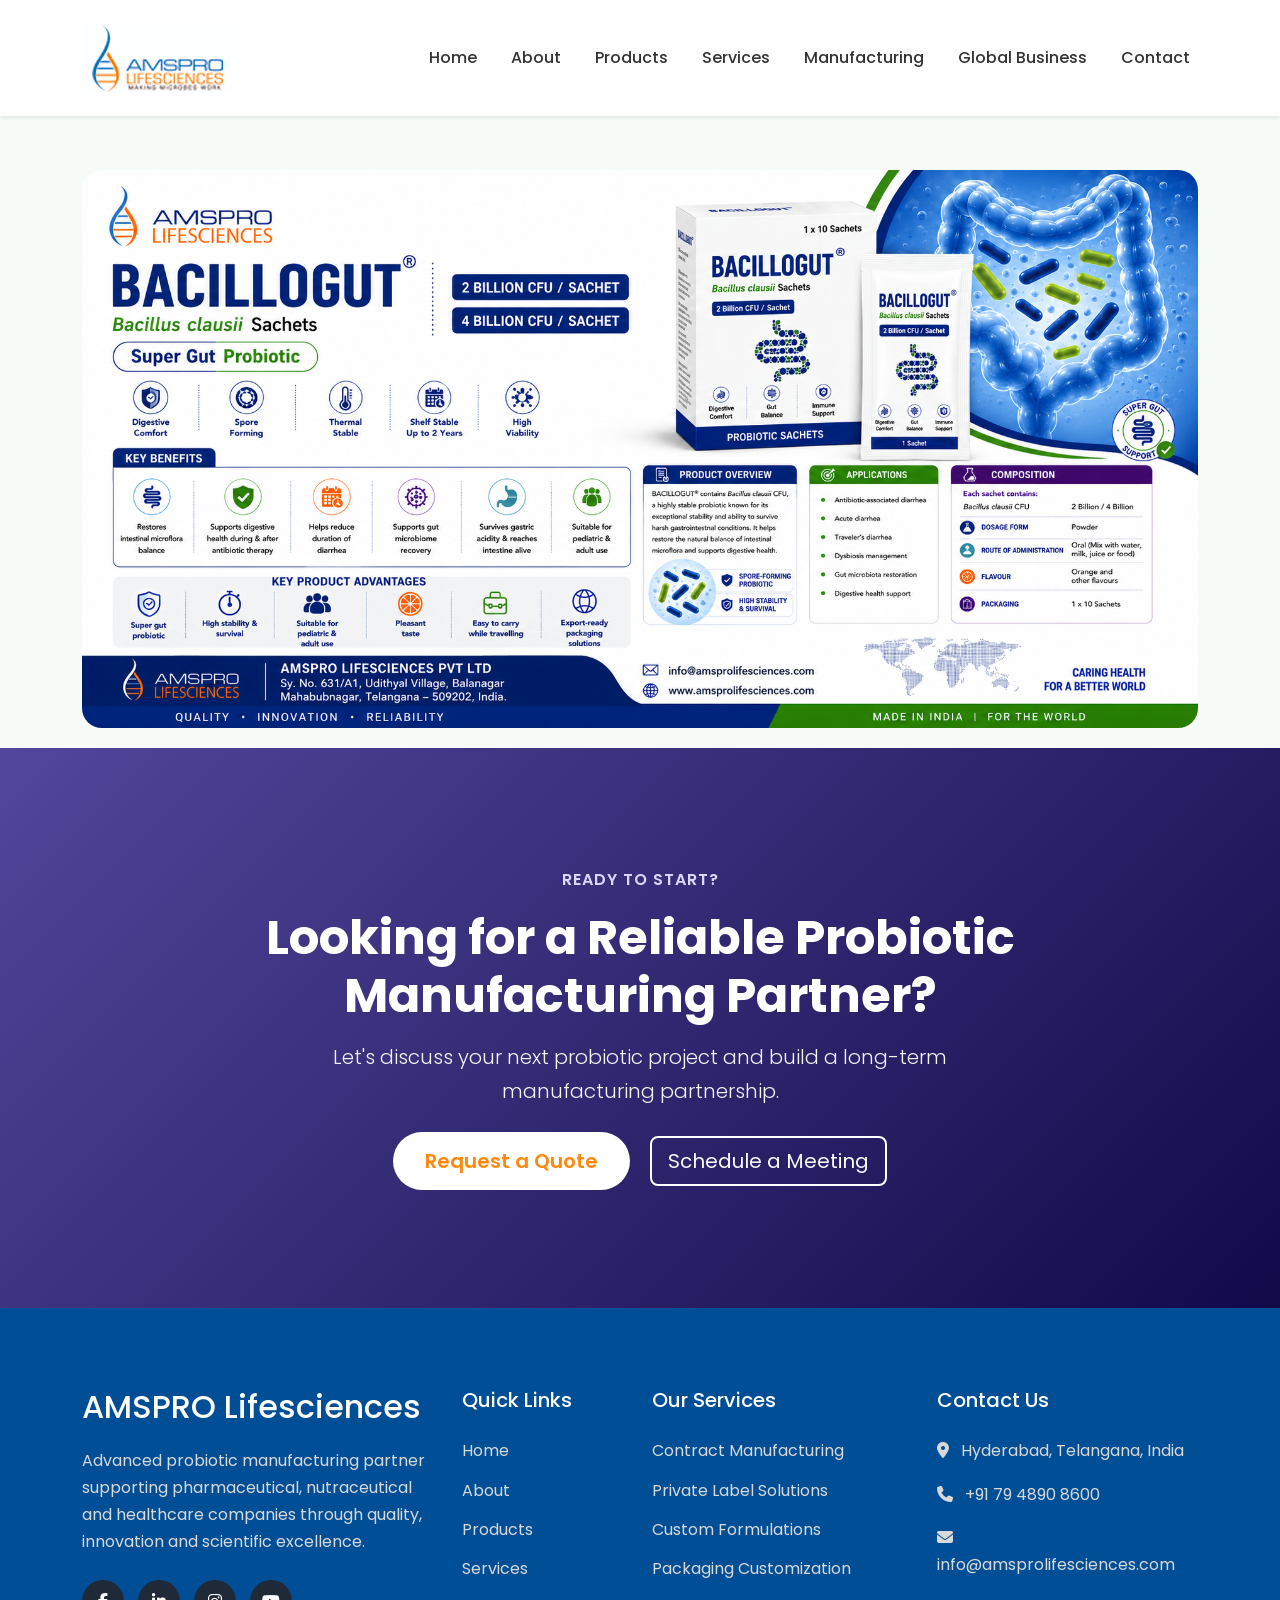
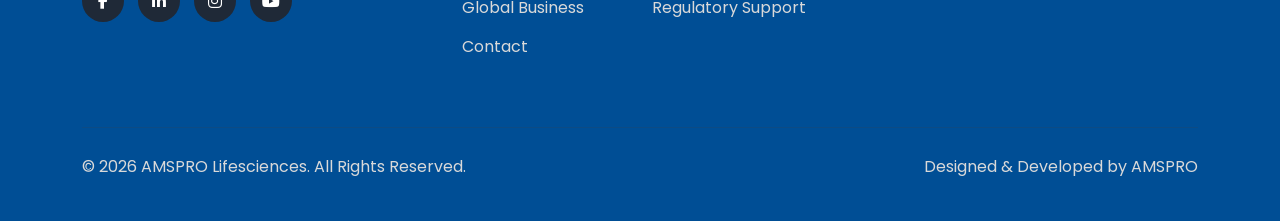
<file: sample.html>
<!DOCTYPE html>
	<html lang="en">

	<head>

		<meta charset="UTF-8">
		<meta name="viewport" content="width=device-width, initial-scale=1.0">

		<title>AMSPRO Lifesciences</title>

		<!-- Bootstrap -->

		<link href="https://cdn.jsdelivr.net/npm/bootstrap@5.3.3/dist/css/bootstrap.min.css" rel="stylesheet">

		<!-- Font Awesome -->

		<link rel="stylesheet"
			href="https://cdnjs.cloudflare.com/ajax/libs/font-awesome/6.5.2/css/all.min.css">

		<!-- CSS -->

		<link rel="stylesheet" href="css/style.css">

	</head>

	<body>

	<!--================ HEADER START ================-->

	<header>

	<nav class="navbar navbar-expand-lg bg-white shadow-sm fixed-top">

	<div class="container">

	<a class="navbar-brand fw-bold text-success" href="#"> <img src="img/logo.jpg" class="img-fluid" width="100%" height="50%">
	
	</a>

	<button class="navbar-toggler"
	type="button"
	data-bs-toggle="collapse"
	data-bs-target="#navbar">

	<span class="navbar-toggler-icon"></span>

	</button>

	<div class="collapse navbar-collapse"
	id="navbar">

	<ul class="navbar-nav ms-auto">

	<li class="nav-item">

	<a class="nav-link" href="#">
	Home
	</a>

	</li>

	<li class="nav-item">

	<a class="nav-link" href="#">
	About
	</a>

	</li>

	<li class="nav-item active">

	<a class="nav-link" href="#">
	Products
	</a>

	</li>

	<li class="nav-item">

	<a class="nav-link" href="#">
	Services
	</a>

	</li>

	<li class="nav-item">

	<a class="nav-link" href="#">
	Manufacturing
	</a>

	</li>

	<li class="nav-item">

	<a class="nav-link" href="#">
	Global Business
	</a>

	</li>

	<li class="nav-item">

	<a class="nav-link" href="#">
	Contact
	</a>

	</li>

	</ul>

	</div>

	</div>

	</nav>

	</header>

	<!--================ HEADER END ================-->



	<!--================ HERO SECTION ================-->

	<section class="hero">

	<div class="container">

	<div class="row align-items-center">

	<div class="col-lg-12 pad">

	<img src="img/sample.png" class="img-fluid">

	</div>

	</div>

	</div>

	</section>

	<!--================ HERO END ================-->



	<!--================ CALL TO ACTION =================-->

	<section class="cta-section py-5">

		<div class="container">

			<div class="row justify-content-center">

				<div class="col-lg-10">
				
					<div class="cta-box text-center">

						<span class="section-tag">
							Ready to Start?
						</span>

						<h2 class="display-5 fw-bold mt-3">

							Looking for a Reliable
							Probiotic Manufacturing Partner?

						</h2>

						<p class="lead mt-3">

							Let's discuss your next probiotic project and
							build a long-term manufacturing partnership.

						</p>

						<div class="mt-4">

							<a href="contact.html"
							   class="btn btn-success btn-lg me-3">

								Request a Quote

							</a>

							<a href="#"
							   class="btn btn-outline-light btn-lg">

								Schedule a Meeting

							</a>

						</div>

					</div>

				</div>
				
				
				
			<!-- 	<div class="col-lg-6">
				
				<img src="img/1.jpg" class="img-fluid" alt="Image">
				
				</div> -->
				
				
				
				

			</div>

		</div>

	</section>

	<!--================ CTA END =================-->



	<!--================ FOOTER =================-->

	<footer class="footer">

	<div class="container">

	<div class="row gy-5">

	<!-- Company -->

	<div class="col-lg-4">

	<h3 class="footer-logo">

	AMSPRO Lifesciences

	</h3>

	<p>

	Advanced probiotic manufacturing partner
	supporting pharmaceutical, nutraceutical
	and healthcare companies through quality,
	innovation and scientific excellence.

	</p>

	<div class="social-icons mt-4">

	<a href="#"><i class="fab fa-facebook-f"></i></a>

	<a href="#"><i class="fab fa-linkedin-in"></i></a>

	<a href="#"><i class="fab fa-instagram"></i></a>

	<a href="#"><i class="fab fa-youtube"></i></a>

	</div>

	</div>



	<!-- Quick Links -->

	<div class="col-lg-2">

	<h5>

	Quick Links

	</h5>

	<ul class="footer-links">

	<li><a href="#">Home</a></li>

	<li><a href="#">About</a></li>

	<li><a href="#">Products</a></li>

	<li><a href="#">Services</a></li>

	<li><a href="#">Global Business</a></li>

	<li><a href="#">Contact</a></li>

	</ul>

	</div>



	<!-- Services -->

	<div class="col-lg-3">

	<h5>

	Our Services

	</h5>

	<ul class="footer-links">

	<li>Contract Manufacturing</li>

	<li>Private Label Solutions</li>

	<li>Custom Formulations</li>

	<li>Packaging Customization</li>

	<li>Regulatory Support</li>

	</ul>

	</div>



	<!-- Contact -->

	<div class="col-lg-3">

	<h5>

	Contact Us

	</h5>

	<p>

	<i class="fa-solid fa-location-dot me-2"></i>

	Hyderabad,
	Telangana,
	India

	</p>

	<p>

	<i class="fa-solid fa-phone me-2"></i>

	+91 79 4890 8600

	</p>

	<p>

	<i class="fa-solid fa-envelope me-2"></i>

	info@amsprolifesciences.com

	</p>

	</div>

	</div>



	<hr class="footer-line">

	<div class="row">

	<div class="col-lg-6">

	<p>

	© 2026 AMSPRO Lifesciences.
	All Rights Reserved.

	</p>

	</div>

	<div class="col-lg-6 text-lg-end">

	<p>

	Designed &
	Developed by AMSPRO

	</p>

	</div>

	</div>

	</div>

	</footer>



	<!-- Bootstrap JS -->

	<script src="https://cdn.jsdelivr.net/npm/bootstrap@5.3.3/dist/js/bootstrap.bundle.min.js"></script>

	</body>

	</html>
</file>
<file: css/style.css>
/*======================================
	 GOOGLE FONT
	=======================================*/
	@import url('https://fonts.googleapis.com/css2?family=Poppins:wght@300;400;500;600;700;800&display=swap');

	*{
		margin:0;
		padding:0;
		box-sizing:border-box;
	}

	html{
		scroll-behavior:smooth;
	}

	body{
		font-family:'Poppins',sans-serif;
		color:#333;
		line-height:1.7;
		background:#fff;
	}

	/*=========================
	COMMON
	==========================*/

	section{
		padding:90px 0;
	}

	img{
		max-width:100%;
		display:block;
	}

	a{
		text-decoration:none;
	}

	.section-tag{
		display:inline-block;
		color:#dcd7ff;
		font-weight:600;
		text-transform:uppercase;
		letter-spacing:1px;
	}

	.section-title{
		font-size:42px;
		font-weight:700;
		margin-top:15px;
		margin-bottom:20px;
	}

	.section-text{
		color:#666;
		font-size:17px;
	}

	/*=========================
	NAVBAR
	==========================*/

	.navbar{
		padding:18px 0;
		transition:.3s;
	}

	.navbar-brand{
		font-size:30px;
		font-weight:700;
		color:#0d8b47 !important;
	}

	.nav-link{
		margin-left:18px;
		color:#333 !important;
		font-weight:500;
	}

	.nav-link:hover{
		color:#0d8b47 !important;
	}

	/*=========================
	BUTTONS
	==========================*/

	.btn-success{
		background:#0d8b47;
		border:none;
		padding:14px 32px;
		border-radius:50px;
		font-weight:600;
	}

	.btn-success:hover{
		background:#0b713a;
	}

	.btn-outline-success{
		border:2px solid #0d8b47;
		color:#0d8b47;
		padding:14px 32px;
		border-radius:50px;
		font-weight:600;
	}

	.btn-outline-success:hover{
		background:#0d8b47;
		color:#fff;
	}

	/*=========================
	HERO
	==========================*/

	.hero{
		padding-top:170px;
		padding-bottom:20px;
		background:#f7fbf8;
	}

	.hero h1{
		font-size:58px;
		font-weight:700;
		line-height:1.2;
		margin-bottom:25px;
	}

	.hero p{
		color:#666;
		font-size:18px;
		margin-bottom:35px;
	}

	.hero img{
		border-radius:20px;
	}

	/*=========================
	EXPERTISE
	==========================*/

	.expertise{
		background:#fff;
	}

	.card-box{
		background:#fff;
		border-radius:15px;
		padding:35px;
		box-shadow:0 10px 30px rgba(0,0,0,.08);
		transition:.4s;
		height:100%;
	}

	.card-box:hover{
		transform:translateY(-8px);
	}

	.card-box i{
		width:70px;
		height:70px;
		background:#0d8b47;
		color:#fff;
		border-radius:50%;
		display:flex;
		justify-content:center;
		align-items:center;
		font-size:28px;
		margin-bottom:20px;
	}

	.card-box h4{
		font-size:24px;
		margin-bottom:15px;
	}

	.card-box p{
		color:#666;
	}

	/*=========================
	MANUFACTURING
	==========================*/

	.manufacturing img{
		border-radius:20px;
	}

	.manufacturing{
		background:#f9fbfa;
	}

	/*=========================
	CAPABILITIES
	==========================*/

	.capability-box{
		background:#fff;
		border-radius:18px;
		padding:35px;
		box-shadow:0 10px 30px rgba(0,0,0,.07);
		text-align:center;
		transition:.4s;
		height:100%;
	}

	.capability-box:hover{
		transform:translateY(-8px);
	}

	.capability-box i{
		font-size:42px;
		color:#0d8b47;
		margin-bottom:20px;
	}

	.capability-box h4{
		margin-bottom:15px;
	}



	/*=========================
	PARTNERSHIP
	==========================*/

	.partnership{
		background:#f7f9fb;
	}

	.partner-card{
		background:#fff;
		padding:40px;
		border-radius:20px;
		box-shadow:0 12px 30px rgba(0,0,0,.08);
		transition:.35s;
	}

	.partner-card:hover{
		transform:translateY(-10px);
		box-shadow:0 18px 40px rgba(0,0,0,.12);
	}

	.partner-icon{
		width:80px;
		height:80px;
		background:#0d8b47;
		color:#fff;
		border-radius:50%;
		display:flex;
		align-items:center;
		justify-content:center;
		font-size:32px;
		margin-bottom:25px;
	}

	.partner-card h4{
		font-size:28px;
		font-weight:600;
		margin-bottom:20px;
	}

	.partner-card ul li{
		padding:10px 0;
		color:#555;
		border-bottom:1px solid #eee;
	}

	/*=========================
	INTERNATIONAL SUPPORT
	==========================*/

	.international-support{
		background:#fff;
	}

	.international-support img{
		border-radius:20px;
		box-shadow:0 15px 35px rgba(0,0,0,.08);
	}

	.international-support ul{
		padding:0;
	}

	.international-support ul li{
		list-style:none;
		padding:10px 0;
		font-size:16px;
		color:#555;
	}

	/*=========================
	CERTIFICATIONS
	==========================*/

	.certifications{
		background:#f5f8f7;
	}

	.certificate-box{
		background:#fff;
		padding:30px 20px;
		border-radius:18px;
		transition:.3s;
		box-shadow:0 10px 25px rgba(0,0,0,.08);
	}

	.certificate-box:hover{
		transform:translateY(-8px);
	}

	.certificate-box h6{
		margin-top:18px;
		font-weight:600;
	}

	/*=========================
	CTA SECTION
	==========================*/

	.cta-section{
		background:linear-gradient(135deg,#51479b,#120949);
		color:#fff;
	}

	.cta-box{
		padding:70px 40px;
	}

	.cta-box h2{
		color:#fff;
		font-weight:700;
	}

	.cta-box p{
		color:#f3f3f3;
		max-width:700px;
		margin:auto;
	}

	.cta-section .btn-success{
		background:#fff;
		color:#ff890d;
	}

	.cta-section .btn-success:hover{
		background:#f5f5f5;
	}

	.cta-section .btn-outline-light{
		border:2px solid #fff;
	}

	/*=========================
	FOOTER
	==========================*/

	.footer{
		background:#004e95;
		color:#d9d9d9;
		padding:80px 0 25px;
	}

	.footer-logo{
		color:#fff;
		font-size:32px;
		margin-bottom:20px;
	}

	.footer h5{
		color:#fff;
		margin-bottom:25px;
	}

	.footer-links{
		list-style:none;
		padding:0;
	}

	.footer-links li{
		margin-bottom:12px;
	}

	.footer-links a{
		color:#d9d9d9;
		transition:.3s;
	}

	.footer-links a:hover{
		color:#34d399;
	}

	.social-icons a{
		display:inline-flex;
		width:42px;
		height:42px;
		background:#1f2937;
		color:#fff;
		align-items:center;
		justify-content:center;
		border-radius:50%;
		margin-right:10px;
		transition:.3s;
	}

	.social-icons a:hover{
		background:#0d8b47;
	}

	.footer-line{
		margin:50px 0 25px;
		border-color:#374151;
	}

	/*=========================
	RESPONSIVE
	==========================*/

	@media(max-width:991px){

	.hero{
		text-align:center;
		padding-top:140px;
	}

	.hero h1{
		font-size:42px;
	}

	.section-title{
		font-size:34px;
	}

	.partner-card,
	.capability-box,
	.card-box{
		margin-bottom:25px;
	}

	.footer{
		text-align:center;
	}

	}

	@media(max-width:767px){

	.hero h1{
		font-size:34px;
	}

	.section-title{
		font-size:28px;
	}

	.hero{
		padding-top:120px;
	}

	.btn-success,
	.btn-outline-success{
		width:100%;
		margin-bottom:15px;
	}

	.cta-box{
		padding:45px 25px;
	}

	.footer-logo{
		font-size:28px;
	}

	.partner-icon{
		margin:auto auto 20px;
	}
	
	
	
	.pad
	{
		padding:15px;
	}
	

	}
</file>
